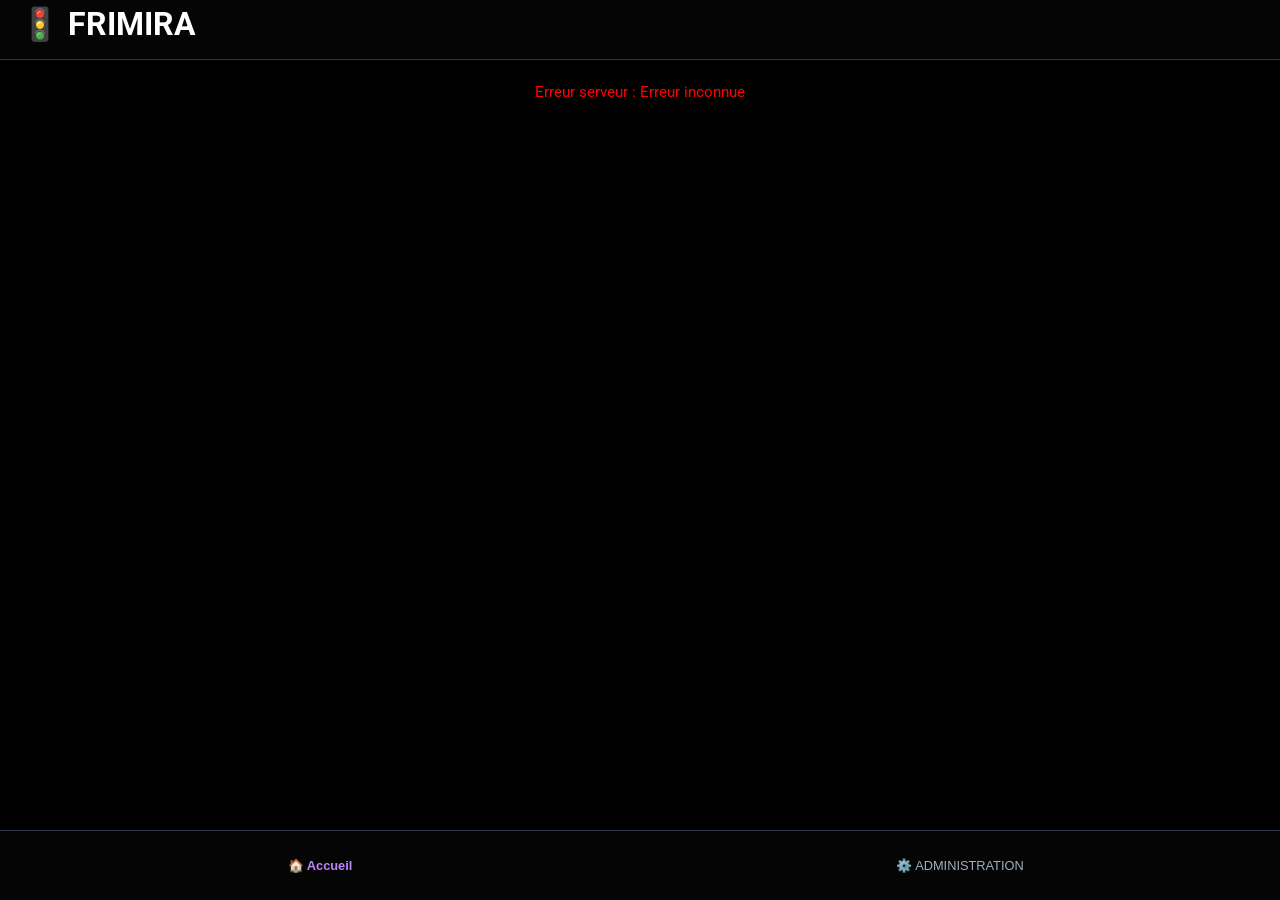
<file: index.html>
<!doctype html>
<html lang="fr">
  <head>
    <meta charset="UTF-8" />
    <meta
      name="viewport"
      content="width=device-width, initial-scale=1.0, viewport-fit=cover"
    />
    <title>FRIMIRA</title>

    <meta
      name="description"
      content="Interface d'administration PWA et tableau de bord pour le système IoT FRIMIRA (contrôle de feu de signalisation Arduino)."
    />

    <link rel="stylesheet" href="/css/style.css" />
    <link rel="manifest" href="/manifest.json" />

    <link rel="preconnect" href="https://fonts.googleapis.com" />
    <link rel="preconnect" href="https://fonts.gstatic.com" crossorigin />
    <link
      href="https://fonts.googleapis.com/css2?family=Roboto:wght@400;700&display=swap"
      rel="stylesheet"
    />

    <link
      rel="icon"
      type="image/png"
      href="/image/web-app-manifest-192x192.png"
    />
    <link rel="apple-touch-icon" href="/image/web-app-manifest-192x192.png" />

    <meta name="apple-mobile-web-app-capable" content="yes" />
    <meta
      name="apple-mobile-web-app-status-bar-style"
      content="black-translucent"
    />
    <meta name="apple-mobile-web-app-title" content="FRIMIRA" />

    <meta name="theme-color" content="#050505" />
  </head>
  <body>
    <header>
      <h1>🚦 FRIMIRA</h1>
      <button id="install-btn" class="hidden">Installer l'App</button>
    </header>

    <main id="content" class="container"></main>

    <div id="update-notification">
      Nouvelle version disponible !
      <button id="reload-btn">Mettre à jour</button>
    </div>

    <nav class="tab-bar">
      <button class="tab-btn active" onclick="navigate('/')">🏠 Accueil</button>
      <button class="tab-btn" onclick="navigate('/ADMINISTRATION')">
        ⚙️ ADMINISTRATION
      </button>
    </nav>

    <script type="module" src="/js/app.js"></script>
  </body>
</html>
</file>
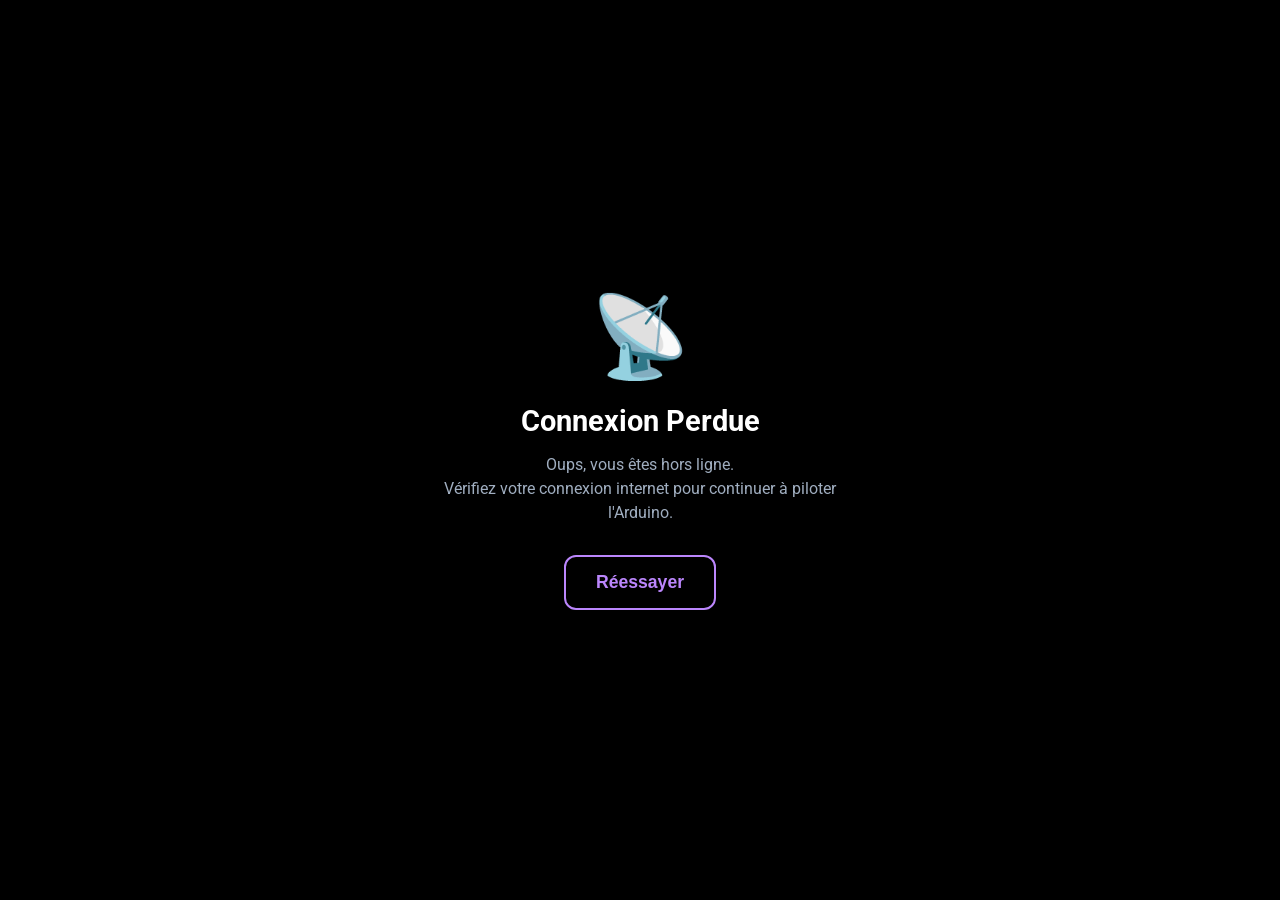
<file: offline.html>
<!doctype html>
<html lang="fr">
  <head>
    <meta charset="UTF-8" />
    <meta
      name="viewport"
      content="width=device-width, initial-scale=1.0, viewport-fit=cover"
    />
    <title>FRIMIRA - Hors Ligne</title>

    <meta name="theme-color" content="#050505" />
    <link
      href="https://fonts.googleapis.com/css2?family=Roboto:wght@400;700&display=swap"
      rel="stylesheet"
    />

    <style>
      /* Variables reprises de ton thème Ultra Dark */
      :root {
        --primary-color: #bb86fc;
        --danger-color: #cf6679;
        --bg-color: #000000;
        --text-color: #ffffff;
        --text-dim: #a0aec0;
      }

      * {
        box-sizing: border-box;
        margin: 0;
        padding: 0;
      }

      body {
        font-family: "Roboto", sans-serif;
        background-color: var(--bg-color);
        color: var(--text-color);
        display: flex;
        flex-direction: column;
        justify-content: center;
        align-items: center;
        height: 100vh;
        text-align: center;
        padding: 20px;
      }

      .offline-icon {
        font-size: 5rem;
        margin-bottom: 20px;
        /* Petite animation de pulsation pour montrer que l'app essaie de chercher du réseau */
        animation: pulse 2s infinite;
      }

      @keyframes pulse {
        0% {
          opacity: 1;
          transform: scale(1);
        }
        50% {
          opacity: 0.6;
          transform: scale(0.95);
        }
        100% {
          opacity: 1;
          transform: scale(1);
        }
      }

      h1 {
        font-size: 1.8rem;
        margin-bottom: 15px;
      }

      p {
        color: var(--text-dim);
        font-size: 1rem;
        line-height: 1.5;
        max-width: 400px;
        margin-bottom: 30px;
      }

      .btn-retry {
        background-color: transparent;
        color: var(--primary-color);
        border: 2px solid var(--primary-color);
        padding: 15px 30px;
        border-radius: 12px;
        font-size: 1.1rem;
        font-weight: bold;
        cursor: pointer;
        transition: all 0.3s ease;
      }

      .btn-retry:active {
        background-color: var(--primary-color);
        color: var(--bg-color);
        transform: translateY(2px);
      }
    </style>
  </head>
  <body>
    <div class="offline-icon">📡</div>

    <h1>Connexion Perdue</h1>
    <p>
      Oups, vous êtes hors ligne.<br />Vérifiez votre connexion internet pour
      continuer à piloter l'Arduino.
    </p>

    <button class="btn-retry" onclick="window.location.reload()">
      Réessayer
    </button>
  </body>
</html>
</file>
<file: css/style.css>
/* =========================================
   1. VARIABLES & CONFIGURATION ULTRA DARK
   ========================================= */
:root {
  /* Couleurs principales */
  --primary-color: #bb86fc; /* Violet néon */
  --secondary-color: #03dac6; /* Cyan / Teal */
  --danger-color: #cf6679; /* Rouge pastel pour l'alerte */

  /* Fond et Texte */
  --bg-color: #000000; /* Noir pur (OLED) */
  --text-color: #ffffff; /* Blanc pur */
  --text-dim: #a0aec0; /* Gris pour les textes secondaires */

  /* Éléments d'interface */
  --card-bg: #121212; /* Gris très foncé pour les cartes */
  --input-bg: #1e1e1e;
  --tab-bar-bg: #050505; /* Presque noir pour la nav */
  --border-color: #2d3748; /* Bordures discrètes */

  /* Dimensions */
  --header-height: 60px;
  --nav-height: 70px;
}

/* Reset de base Mobile First */
* {
  box-sizing: border-box;
  margin: 0;
  padding: 0;
}

body {
  font-family: "Roboto", sans-serif;
  background-color: var(--bg-color);
  color: var(--text-color);
  line-height: 1.6;
  overscroll-behavior-y: none;
  padding-top: calc(var(--header-height) + 20px);
  padding-bottom: calc(var(--nav-height) + env(safe-area-inset-bottom) + 20px);
}

/* =========================================
   2. STRUCTURE GÉNÉRALE & TYPOGRAPHIE
   ========================================= */
.container {
  max-width: 600px;
  margin: 0 auto;
  padding: 0 20px;
  text-align: center; /* Centre le texte globalement */
}

h1,
h2,
h3 {
  color: var(--text-color);
  margin-bottom: 10px;
}

p {
  color: var(--text-dim);
  margin-bottom: 25px;
  font-size: 0.95rem;
}

/* =========================================
   3. HEADER & NAVIGATION
   ========================================= */
header {
  position: fixed;
  top: 0;
  width: 100%;
  height: var(--header-height);
  background-color: var(--tab-bar-bg);
  display: flex;
  align-items: center;
  justify-content: space-between;
  padding: 0 20px;
  border-bottom: 1px solid var(--border-color);
  z-index: 1000;
  padding-top: env(safe-area-inset-top);
}

.tab-bar {
  position: fixed;
  bottom: 0;
  width: 100%;
  height: calc(var(--nav-height) + env(safe-area-inset-bottom));
  background-color: var(--tab-bar-bg);
  display: flex;
  justify-content: space-around;
  align-items: center;
  border-top: 1px solid var(--border-color);
  padding-bottom: env(safe-area-inset-bottom);
  z-index: 1000;
}

.tab-btn {
  background: none;
  border: none;
  color: var(--text-dim);
  display: flex;
  flex-direction: column;
  align-items: center;
  font-size: 0.8rem;
  cursor: pointer;
  flex: 1;
  transition: color 0.3s;
}

.tab-btn.active {
  color: var(--primary-color);
  font-weight: bold;
}

/* =========================================
   4. TABLEAU DE BORD (ACCUEIL)
   ========================================= */
.data-table {
  width: 100%;
  border-collapse: collapse;
  background-color: var(--card-bg);
  border-radius: 12px;
  overflow: hidden; /* Arrondit les coins du tableau */
  box-shadow: 0 4px 6px rgba(0, 0, 0, 0.3);
  margin-top: 15px;
}

.data-table th,
.data-table td {
  padding: 15px;
  border-bottom: 1px solid var(--border-color);
  text-align: center;
}

.data-table th {
  background-color: #1a1a1a;
  color: var(--primary-color);
  font-size: 0.9rem;
  text-transform: uppercase;
  letter-spacing: 1px;
}

.data-table tr:last-child td {
  border-bottom: none;
}

/* =========================================
   5. PAGE ADMINISTRATION (BOUTONS)
   ========================================= */
.admin-actions {
  display: flex;
  flex-direction: column;
  gap: 15px;
  width: 100%;
  max-width: 350px; /* Sur PC, les boutons ne prendront pas tout l'écran */
  margin: 0 auto; /* Centre la colonne de boutons */
}

.admin-actions button {
  background-color: transparent;
  color: var(--primary-color);
  border: 2px solid var(--primary-color);
  padding: 18px 20px;
  border-radius: 12px;
  font-size: 1.1rem;
  font-weight: bold;
  cursor: pointer;
  transition: all 0.2s ease;
  display: flex;
  align-items: center;
  justify-content: center;
  gap: 10px;
}

/* Effet au survol (PC) et au clic (Mobile) */
.admin-actions button:hover,
.admin-actions button:active {
  background-color: var(--primary-color);
  color: var(--bg-color);
  transform: translateY(-2px);
  box-shadow: 0 4px 15px rgba(187, 134, 252, 0.4);
}

/* Bouton spécifique pour Forcer le Rouge */
#btn-forcer-rouge {
  border-color: var(--danger-color);
  color: var(--danger-color);
}

#btn-forcer-rouge:hover,
#btn-forcer-rouge:active {
  background-color: var(--danger-color);
  color: var(--bg-color);
  box-shadow: 0 4px 15px rgba(207, 102, 121, 0.4);
}

/* =========================================
   6. PWA & NOTIFICATIONS
   ========================================= */
#install-btn {
  background-color: var(--primary-color);
  color: #000;
  border: none;
  padding: 8px 16px;
  border-radius: 8px;
  font-weight: bold;
}

#update-notification {
  visibility: hidden;
  opacity: 0;
  transform: translateX(-50%) translateY(20px);
  transition:
    opacity 0.3s ease,
    transform 0.3s ease;
  position: fixed;
  bottom: calc(var(--nav-height) + 20px + env(safe-area-inset-bottom));
  left: 50%;
  background: var(--card-bg);
  color: white;
  border: 1px solid var(--primary-color);
  border-radius: 12px;
  padding: 15px 20px;
  z-index: 2000;
  box-shadow: 0 4px 15px rgba(0, 0, 0, 0.7);
  text-align: center;
  width: 90%;
  max-width: 400px;
}

#update-notification.show {
  visibility: visible;
  opacity: 1;
  transform: translateX(-50%) translateY(0);
}

#reload-btn {
  margin-top: 10px;
  background-color: var(--primary-color);
  color: #000;
  border: none;
  padding: 8px 16px;
  border-radius: 6px;
  font-weight: bold;
  cursor: pointer;
}

@media all and (display-mode: standalone) {
  #install-btn {
    display: none !important;
  }
}

.hidden {
  display: none !important;
}
</file>
